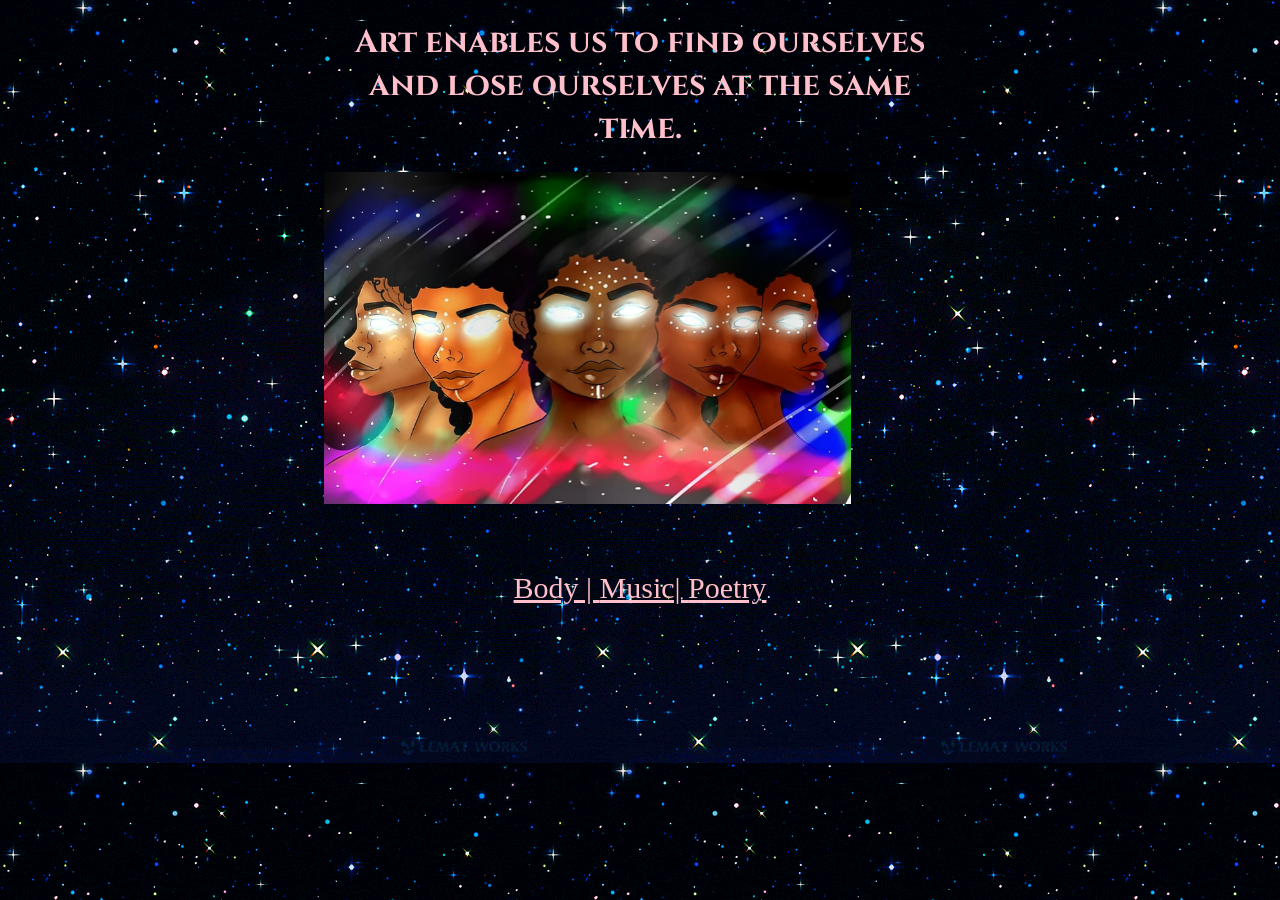
<file: index.html>
<!DOCTYPE html>
<html>
    <head>
        <link href="https://fonts.googleapis.com/css?family=Cinzel&display=swap" rel="stylesheet">
        <link rel="stylesheet" href="home.css">
        <title> Home </title>
    </head>
    <body class="homebody">
        <div id="pic">
            <h1 id="homehead"> Art enables us to find ourselves and lose ourselves at the same time. </h1>

            <img src="background.png">
            </div>
<div id="links">
    <a href="body.html"> Body | </a>
    <a href="music.html"> Music| </a>
    <a href="poetry.html"> Poetry  </a>
    </div>





    </body>
    </html>
</file>
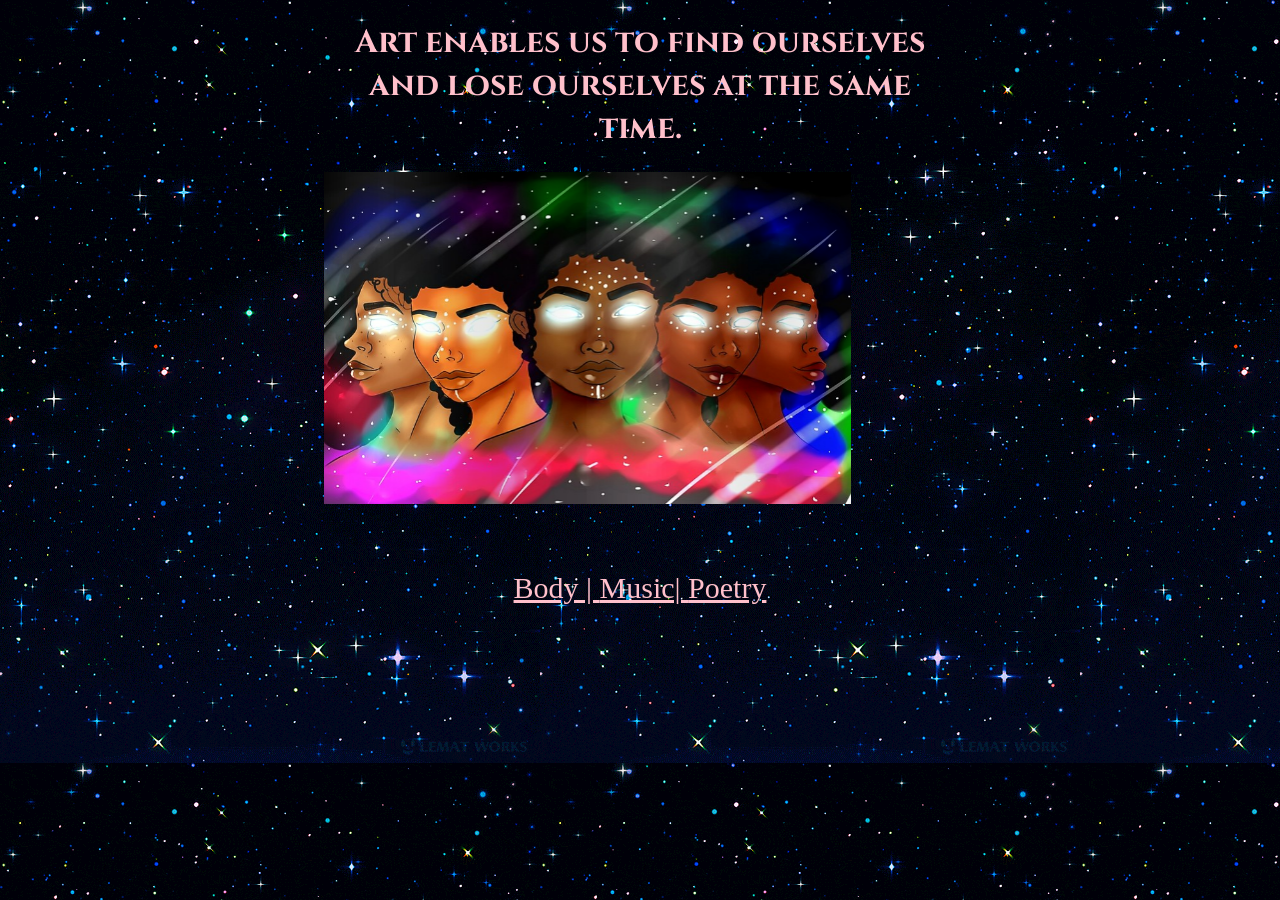
<file: body/index.html>
<!DOCTYPE html>
<html>
    <head>
        <link href="https://fonts.googleapis.com/css?family=Cinzel&display=swap" rel="stylesheet">
        <link rel="stylesheet" href="home.css">
        <title> Home </title>
    </head>
    <body>
        <div id="pic">
            <h1> Art enables us to find ourselves and lose ourselves at the same time. </h1>

            <img src="background.png">
            </div>
<div id="links">
    <a href="body.html"> Body | </a>
    <a href="music.html"> Music| </a>
    <a href="poetry.html"> Poetry  </a>
    </div>





    </body>
    </html>
</file>
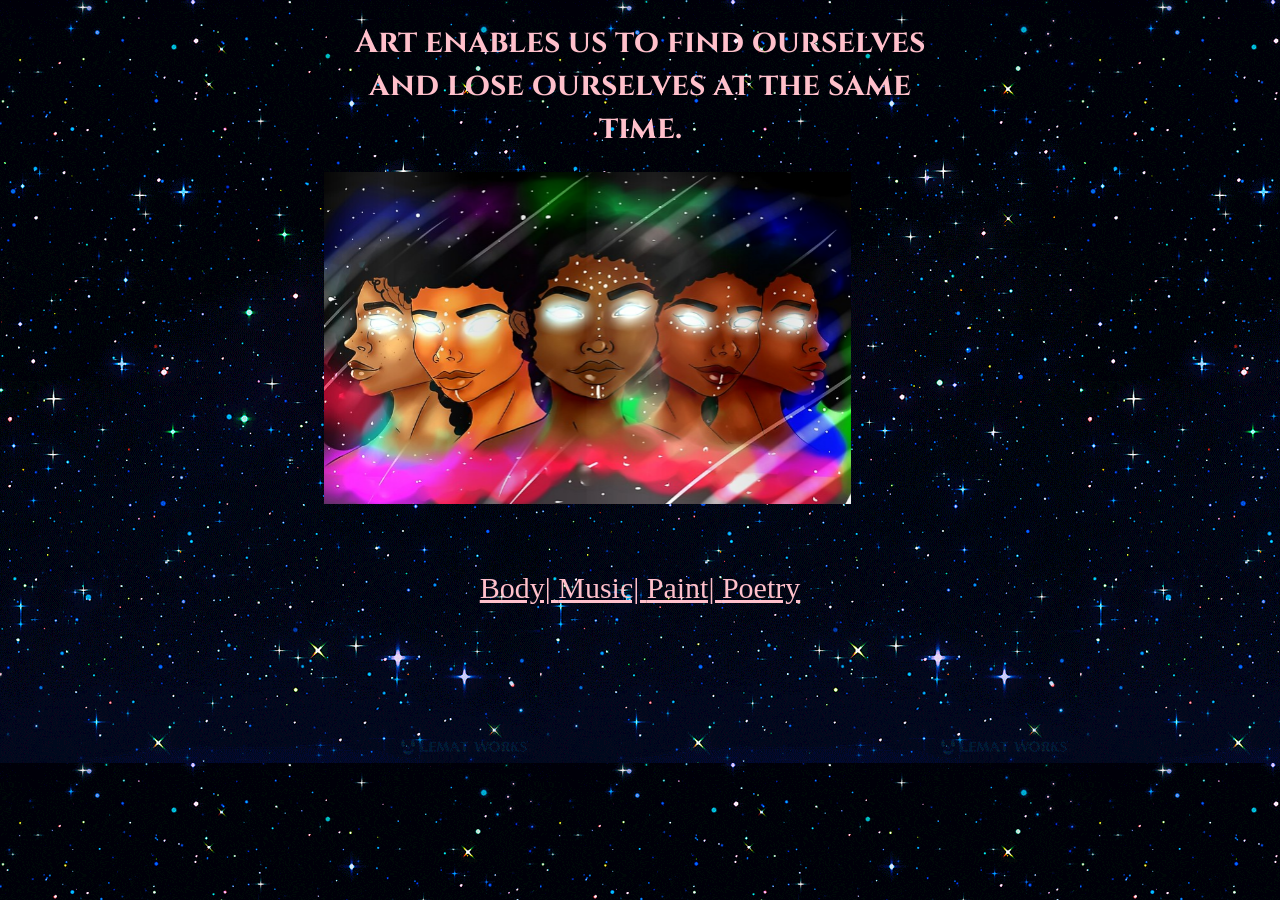
<file: home/index.html>
<!DOCTYPE html>
<html>
    <head>
        <link href="https://fonts.googleapis.com/css?family=Cinzel&display=swap" rel="stylesheet">
        <link rel="stylesheet" href="home.css">
        <title></title>
    </head>
    <body>
        <div id="pic">
            <h1> Art enables us to find ourselves and lose ourselves at the same time. </h1>

            <img src="background.png">
            </div>
<div id="links">
    <a href="index1.html"> Body| </a>
    <a href="index2.html"> Music| </a>
    <a href="index3.html"> Paint| </a>
    <a href="index4.html"> Poetry </a>
    </div>





    </body>
    </html>
</file>
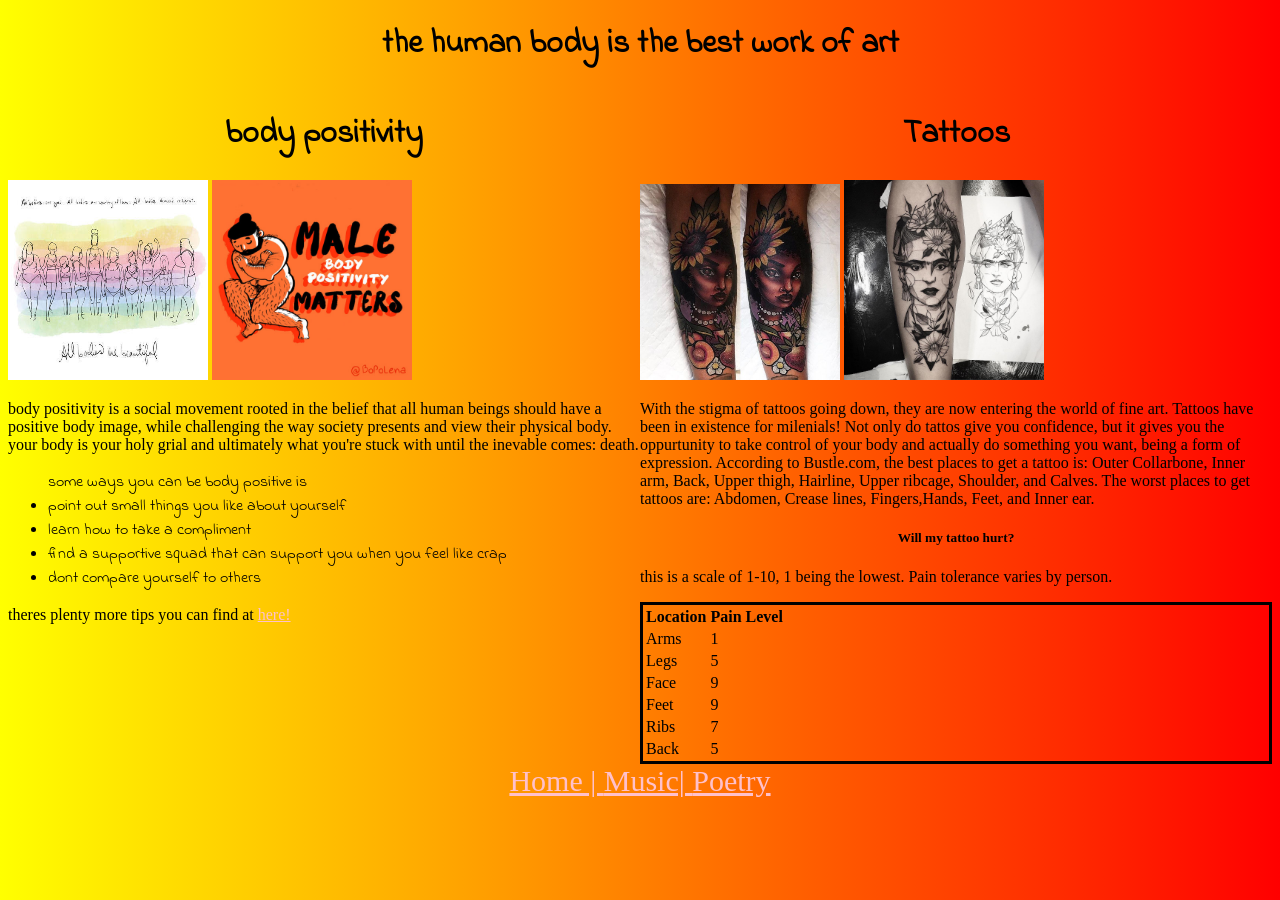
<file: body.html>
<!DOCTYPE html>
<html>
    <head>
        <link rel="stylesheet" href="home.css">
        <link href="https://fonts.googleapis.com/css?family=Indie+Flower&display=swap" rel="stylesheet">

        <title> Body Art </title>
    </head>
    <body id="bodybody">

        <h1 id="bodyhead"> the human body is the best work of art </h1>
        <div id="bodyrow">
            <div id="tatcol">
<h1 id="bodyhead"> body positivity </h1>
<img src="body.jpg" height="200" width="200px">
<img src="male.jpg" width="200px">
<p> body positivity is a social movement rooted in the belief that all human
    beings should have a positive body image, while challenging the way society presents and view their
    physical body. your body is your holy grial and ultimately what you're stuck with until the inevable comes: death.
    </p>
    <ul> some ways you can be body positive is
        <li> point out small things you like about yourself </li>
        <li> learn how to take a compliment </li>
        <li> find a supportive squad that can support you when you feel like crap </li>
        <li> dont compare yourself to others </li>
    </ul>
    <p> theres plenty more tips you can find at <a href="https://www.buzzfeed.com/caseygueren/your-body-rocks" targert="_blank"> here! </a> </p>
</div>
<div id="tatcol">
    <h1 id="bodyhead"> Tattoos </h1>
    <img src="tat.jpg" width="200px">
<img src="frida.jpg" width="200px">

    <p> With the stigma of tattoos going down, they are now entering the world of fine art. Tattoos have been
    in existence for milenials! Not only do tattos give you confidence, but it gives you the oppurtunity to take
    control of your body and actually do something you want, being a form of expression. According to Bustle.com, the best
    places to get a tattoo is: Outer Collarbone, Inner arm, Back, Upper thigh, Hairline, Upper ribcage, Shoulder, and Calves.
    The worst places to get tattoos are: Abdomen, Crease lines, Fingers,Hands, Feet, and Inner ear.
     </p>
     <h5> Will my tattoo hurt? </h5>
     <p> this is a scale of 1-10, 1 being the lowest. Pain tolerance varies by person. </p>
     <div class="tab">
     <table>
         <tr>
             <th> Location </th>
             <th> Pain Level </th>
             </tr>
             <tr>
                    <td> Arms </td>
                    <td> 1 </td>
             </tr>
             <tr>
                    <td> Legs </td>
                    <td> 5 </td>
                 </tr>
                 <tr>
                        <td> Face </td>
                        <td> 9 </td>
                 </tr>
                 <tr>
                        <td> Feet </td>
                        <td> 9 </td>
                 </tr>
                 <tr>
                       <td> Ribs </td>
                       <td> 7 </td>
                 </tr>
                 <tr>

                        <td> Back </td>
                        <td> 5 </td>
                </tr>
         </table>
         </div>



</div>
</div>
<div id="links">
    <a href="index.html"> Home | </a>
    <a href="music.html"> Music| </a>
    <a href="poetry.html"> Poetry </a>
    </div>



    </body>
    </html>
</file>
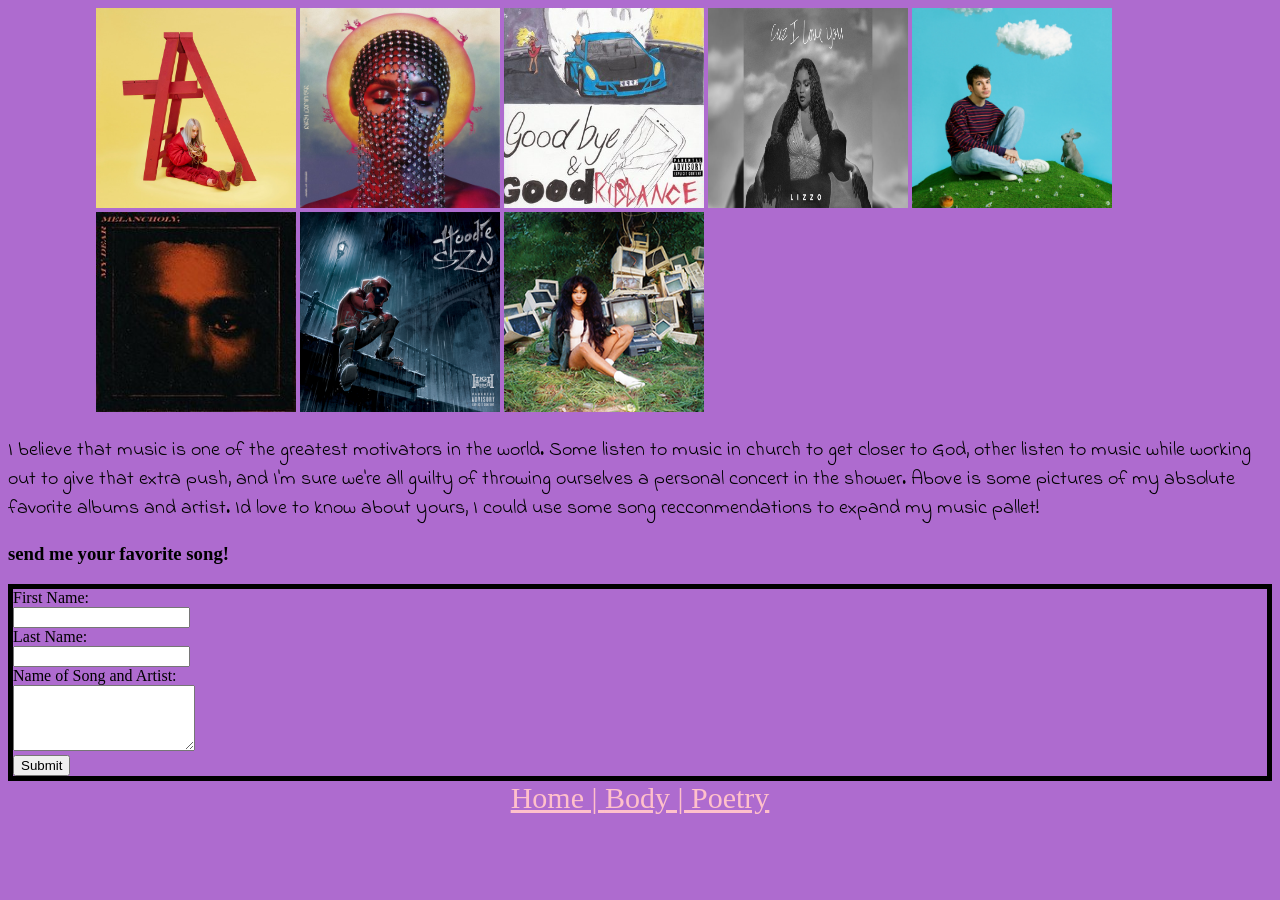
<file: music.html>
<!DOCTYPE html>
<html>
    <head>
        <link rel="stylesheet" href="home.css">
        <link href="https://fonts.googleapis.com/css?family=Indie+Flower&display=swap" rel="stylesheet">
        <title> Music </title>
    </head>
    <body class="mbody">
        <div id="pics">
        <img src="billie.jpg" width="200px">
        <img src="janelle.jpg" width="200px">
        <img src="juice.jpg" width="200px">
        <img src="lizzo.jpg" height="200" width="200px">
        <img src="rex.png" width="200px">
        <img src="weeknd.jpg" width="200px">
        <img src="boogie.png" width="200px">
        <img src="sza.png" width="200px">
        </div>





<p id="musicp"> I believe that music is one of the greatest motivators in the world. Some listen to music in church to get closer to God,
    other listen to music while working out to give that extra push, and I'm sure we're all guilty of throwing ourselves
    a personal concert in the shower. Above is some pictures of my absolute favorite albums and artist. Id love to know about yours, I could
    use some song recconmendations to expand my music pallet!  </p>

<h3> send me your favorite song! </h3>
<div id="box">
    <form>
        First Name: <br>
        <input type="text" name="firstname"> <br>
        Last Name: <br>
        <input type="text" name="lastname"> <br>
        Name of Song and Artist: <br>
        <textarea rows="4">

            </textarea>
            <br>
        <input type="submit" value="Submit">



        </form>

        </div>


<div id="links">
    <a href="index.html"> Home | </a>
    <a href="body.html"> Body | </a>
    <a href="poetry.html"> Poetry </a>
    </div>



    </body>
    </html>
</file>
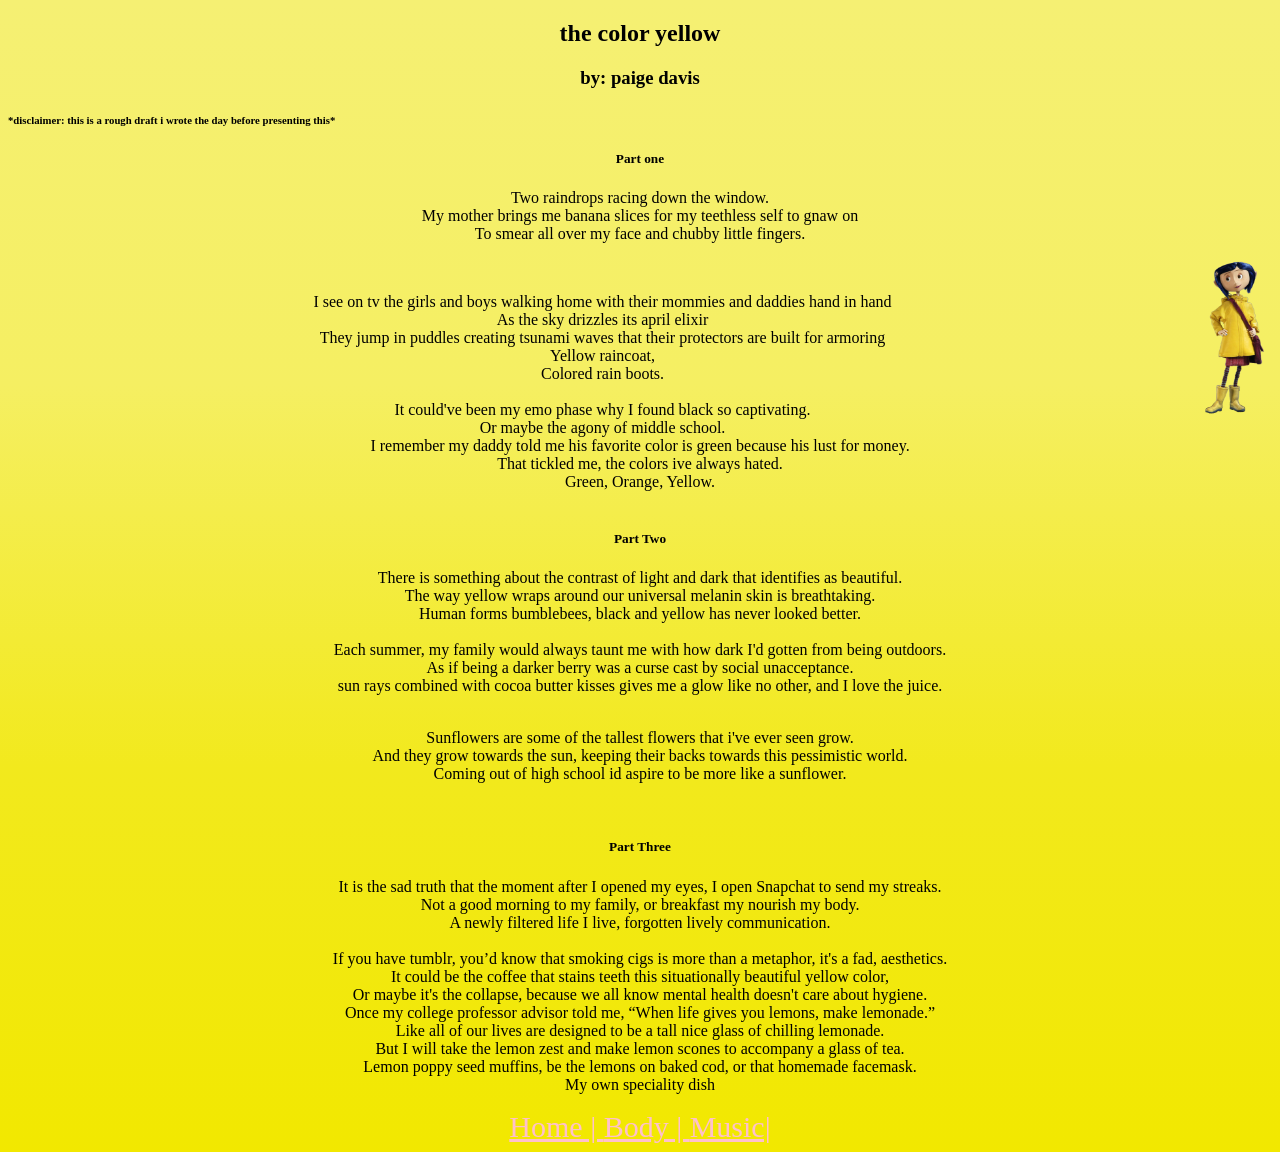
<file: poetry.html>
<!DOCTYPE html>
<html>
    <head>
        <link rel="stylesheet" href="home.css">
        <link href="https://fonts.googleapis.com/css?family=Indie+Flower&display=swap" rel="stylesheet">
        <title> Poetry </title>
    </head>
    <body id="pbody">
        <h2> the color yellow </h2>
        <h3 style="text-align:center;"> by: paige davis </h3>
        <h6> *disclaimer: this is a rough draft i wrote the day before presenting this* </h6>


           <h5> Part one </h5>
 <p class="stanza">

Two raindrops racing down the window.<br>
My mother brings me banana slices for my teethless self to gnaw on <br>
To smear all over my face and chubby little fingers. <br>
<div class="right">
         <img src="coraline.png" width="75px">
         </div>
<br>
</p>
<p class="stanza">
I see on tv the girls and boys walking home with their mommies and daddies hand in hand <br>
As the sky drizzles its april elixir <br>
They jump in puddles creating tsunami waves that their protectors are built for armoring <br>
Yellow raincoat, <br>
Colored rain boots. <br>

<br>

It could've been my emo phase why I found black so captivating. <br>
Or maybe the agony of middle school. <br>
I remember my daddy told me his favorite color is green because his lust for money. <br>
That tickled me, the colors ive always hated. <br>
Green, Orange, Yellow. <br>
<br>
        </p>


	<h5> Part Two </h5>
<p class="stanza">
There is something about the contrast of light and dark that identifies as beautiful. <br>
The way yellow wraps around our universal melanin skin is breathtaking. <br>
Human forms bumblebees, black and yellow has never looked better. <br>
<br>

Each summer, my family would always taunt me with how dark I'd gotten from being outdoors. <br>
As if being a darker berry was a curse cast by social unacceptance. <br>
sun rays combined with cocoa butter kisses gives me a glow like no other, and I love the juice. <br>
<br>
</p>
<p class="stanza">
Sunflowers are some of the tallest flowers that i've ever seen grow. <br>
And they grow towards the sun, keeping their backs towards this pessimistic world. <br>
Coming out of high school id aspire to be more like a sunflower. <br>
        </p>
<br>

<h5> Part Three </h5>
<p class="stanza">
It is the sad truth that the moment after I opened my eyes, I open Snapchat to send my streaks. <br>
Not a good morning to my family, or breakfast my nourish my body. <br>
A newly filtered life I live, forgotten lively communication. <br>

<br>

If you have tumblr, you’d know that smoking cigs is more than a metaphor, it's a fad, aesthetics. <br>
It could be the coffee that stains teeth this situationally beautiful yellow color, <br>
Or maybe it's the collapse, because we all know mental health doesn't care about hygiene. <br>
Once my college professor advisor told me, “When life gives you lemons, make lemonade.” <br>
Like all of our lives are designed to be a tall nice glass of chilling lemonade. <br>
But I will take the lemon zest and make lemon scones to accompany a glass of tea. <br>
Lemon poppy seed muffins, be the lemons on baked cod, or that homemade facemask. <br>
My own speciality dish

            </p>



<div id="links">
    <a href="index.html"> Home | </a>
    <a href="body.html"> Body | </a>
    <a href="music.html"> Music| </a>
    </div>
    </body>
    </html>
</file>
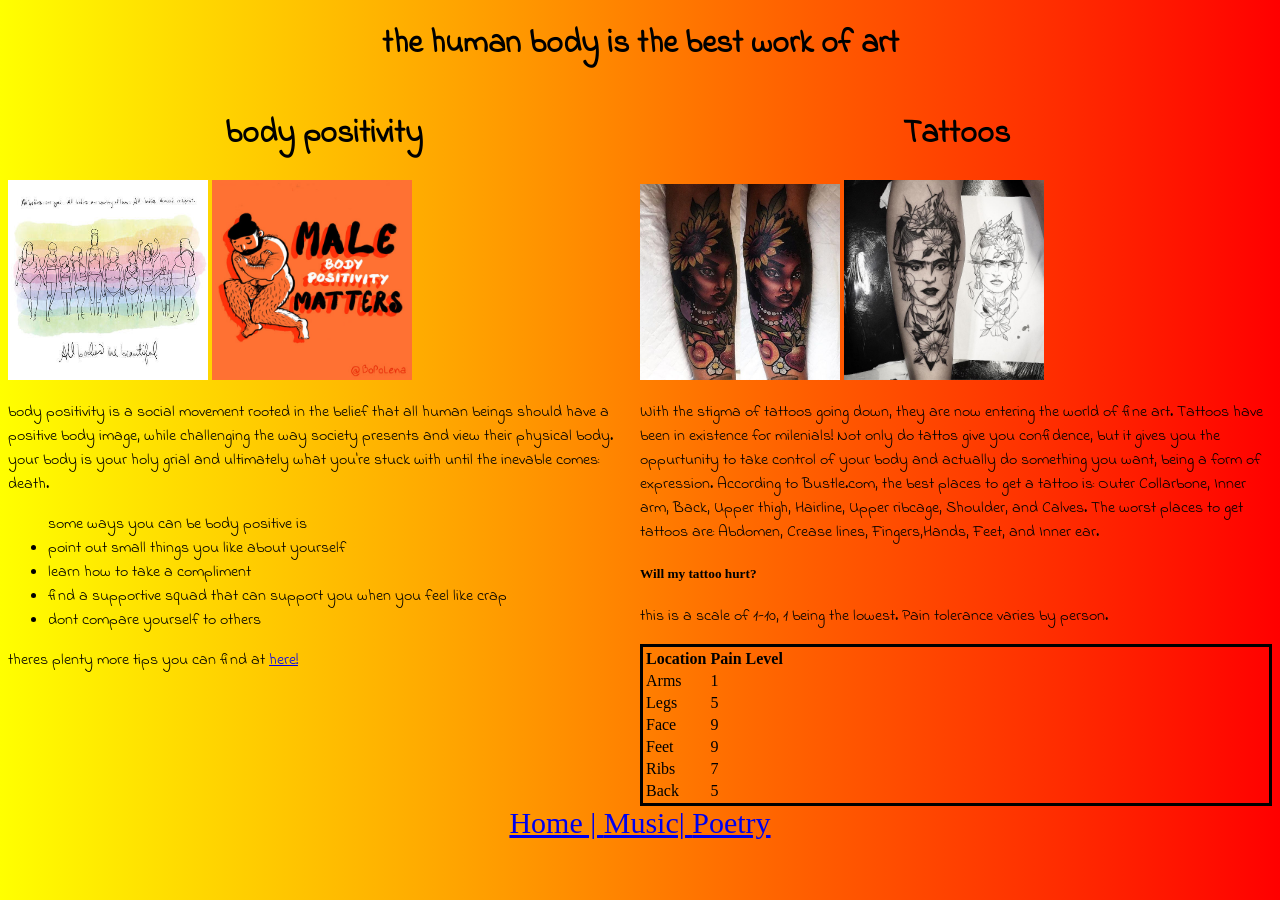
<file: body/body.html>
<!DOCTYPE html>
<html>
    <head>
        <link rel="stylesheet" href="body.css">
        <link href="https://fonts.googleapis.com/css?family=Indie+Flower&display=swap" rel="stylesheet">

        <title> Body Art </title>
    </head>
    <body>

        <h1> the human body is the best work of art </h1>
        <div id="bodyrow">
            <div id="tatcol">
<h1> body positivity </h1>
<img src="body.jpg" height="200" width="200px">
<img src="male.jpg" width="200px">
<p> body positivity is a social movement rooted in the belief that all human
    beings should have a positive body image, while challenging the way society presents and view their
    physical body. your body is your holy grial and ultimately what you're stuck with until the inevable comes: death.
    </p>
    <ul> some ways you can be body positive is
        <li> point out small things you like about yourself </li>
        <li> learn how to take a compliment </li>
        <li> find a supportive squad that can support you when you feel like crap </li>
        <li> dont compare yourself to others </li>
    </ul>
    <p> theres plenty more tips you can find at <a href="https://www.buzzfeed.com/caseygueren/your-body-rocks" targert="_blank"> here! </a> </p>
</div>
<div id="tatcol">
    <h1> Tattoos </h1>
    <img src="tat.jpg" width="200px">
<img src="frida.jpg" width="200px">

    <p> With the stigma of tattoos going down, they are now entering the world of fine art. Tattoos have been
    in existence for milenials! Not only do tattos give you confidence, but it gives you the oppurtunity to take
    control of your body and actually do something you want, being a form of expression. According to Bustle.com, the best
    places to get a tattoo is: Outer Collarbone, Inner arm, Back, Upper thigh, Hairline, Upper ribcage, Shoulder, and Calves.
    The worst places to get tattoos are: Abdomen, Crease lines, Fingers,Hands, Feet, and Inner ear.
     </p>
     <h5> Will my tattoo hurt? </h5>
     <p> this is a scale of 1-10, 1 being the lowest. Pain tolerance varies by person. </p>
     <div class="tab">
     <table>
         <tr>
             <th> Location </th>
             <th> Pain Level </th>
             </tr>
             <tr>
                    <td> Arms </td>
                    <td> 1 </td>
             </tr>
             <tr>
                    <td> Legs </td>
                    <td> 5 </td>
                 </tr>
                 <tr>
                        <td> Face </td>
                        <td> 9 </td>
                 </tr>
                 <tr>
                        <td> Feet </td>
                        <td> 9 </td>
                 </tr>
                 <tr>
                       <td> Ribs </td>
                       <td> 7 </td>
                 </tr>
                 <tr>

                        <td> Back </td>
                        <td> 5 </td>
                </tr>
         </table>
         </div>



</div>
</div>
<div id="links">
    <a href="index.html"> Home | </a>
    <a href="music.html"> Music| </a>
    <a href="poetry.html"> Poetry </a>
    </div>



    </body>
    </html>
</file>
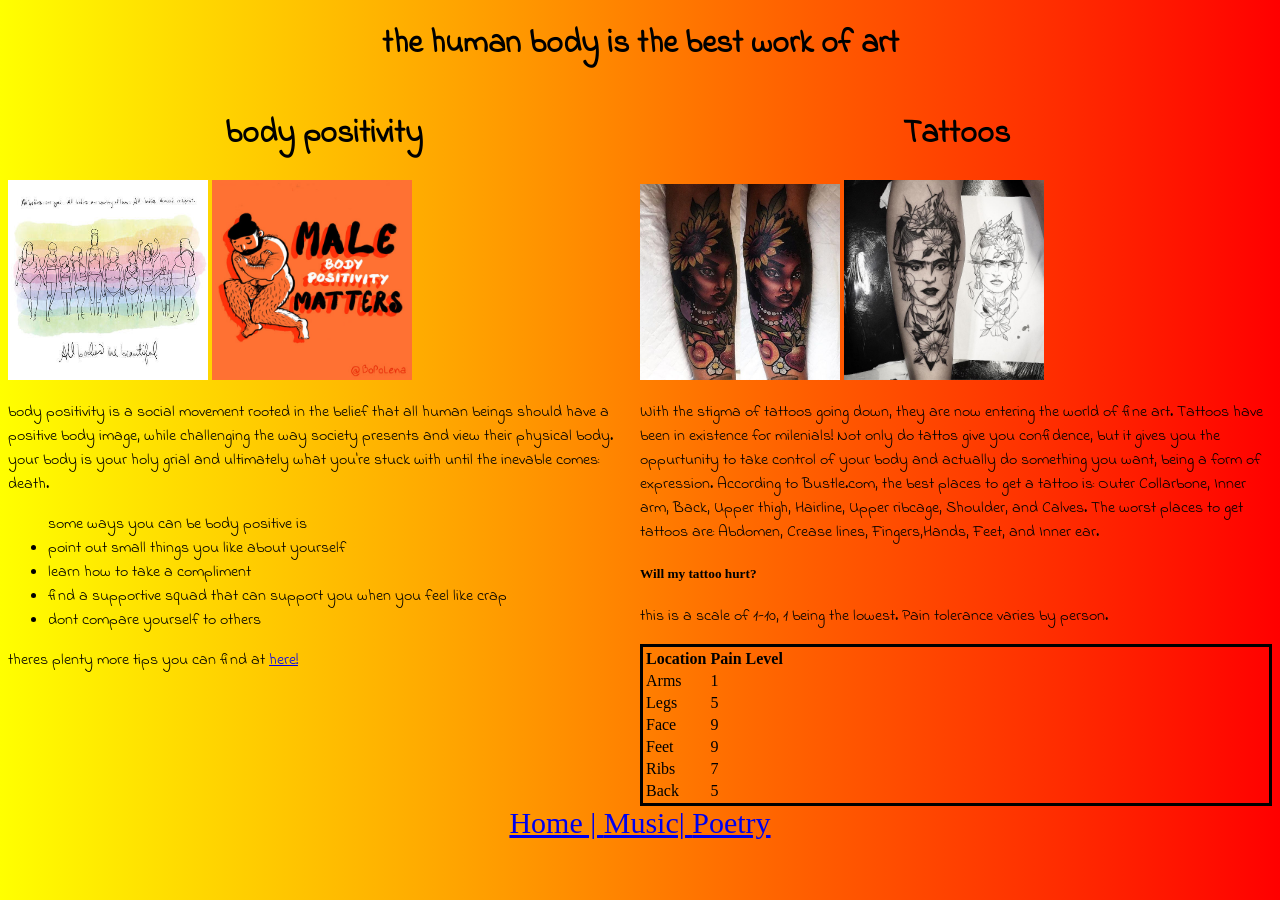
<file: body/index1.html>
<!DOCTYPE html>
<html>
    <head>
        <link rel="stylesheet" href="body.css">
        <link href="https://fonts.googleapis.com/css?family=Indie+Flower&display=swap" rel="stylesheet">

        <title> Body Art </title>
    </head>
    <body>

        <h1> the human body is the best work of art </h1>
        <div id="bodyrow">
            <div id="tatcol">
<h1> body positivity </h1>
<img src="body.jpg" height="200" width="200px">
<img src="male.jpg" width="200px">
<p> body positivity is a social movement rooted in the belief that all human
    beings should have a positive body image, while challenging the way society presents and view their
    physical body. your body is your holy grial and ultimately what you're stuck with until the inevable comes: death.</p>
    <ul> some ways you can be body positive is
        <li> point out small things you like about yourself </li>
        <li> learn how to take a compliment </li>
        <li> find a supportive squad that can support you when you feel like crap </li>
        <li> dont compare yourself to others </li>
    </ul>
    <p> theres plenty more tips you can find at <a href="https://www.buzzfeed.com/caseygueren/your-body-rocks" targert="_blank"> here! </a> </p>
</div>
<div id="tatcol">
    <h1> Tattoos </h1>
    <img src="tat.jpg" width="200px">
<img src="frida.jpg" width="200px">

    <p> With the stigma of tattoos going down, they are now entering the world of fine art. Tattoos have been
    in existence for milenials! Not only do tattos give you confidence, but it gives you the oppurtunity to take
    control of your body and actually do something you want, being a form of expression. According to Bustle.com, the best
    places to get a tattoo is: Outer Collarbone, Inner arm, Back, Upper thigh, Hairline, Upper ribcage, Shoulder, and Calves.
    The worst places to get tattoos are: Abdomen, Crease lines, Fingers,Hands, Feet, and Inner ear.
     </p>
     <h5> Will my tattoo hurt? </h5>
     <p> this is a scale of 1-10, 1 being the lowest. Pain tolerance varies by person. </p>
     <div class="tab">
     <table>
         <tr>
             <th> Location </th>
             <th> Pain Level </th>
             </tr>
             <tr>
                   <td> Arms </td>
                    <td> 1 </td>
             </tr>
             <tr>
                  <td> Legs </td>
                  <td> 5 </td>
                 </tr>
                 <tr>
                      <td> Face </td>
                 <td> 9 </td>
                 </tr>
                 <tr>
                     <td> Feet </td>
                 <td> 9 </td>
                 </tr>
                 <tr>
                       <td> Ribs </td>
                 <td> 7 </td>
                 </tr>
                 <tr>

                  <td> Back </td>
                 <td> 5 </td>
                </tr>
         </table>
         </div>



</div>
</div>
<div id="links">
    <a href="index.html"> Home | </a>
    <a href="index2.html"> Music| </a>
    <a href="index4.html"> Poetry </a>
    </div>



    </body>
    </html>
</file>
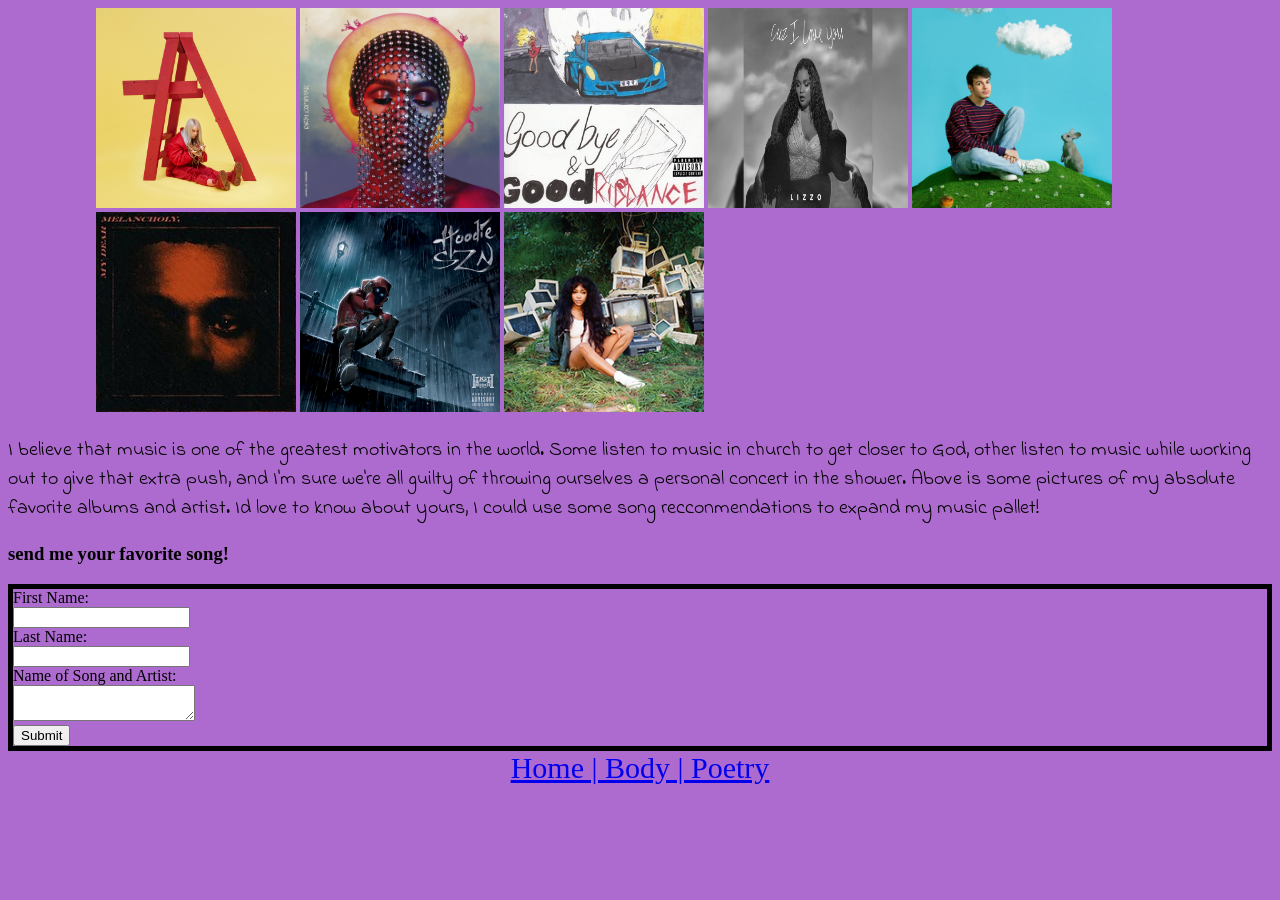
<file: body/index2.html>
<!DOCTYPE html>
<html>
    <head>
        <link rel="stylesheet" href="music.css">
        <link href="https://fonts.googleapis.com/css?family=Indie+Flower&display=swap" rel="stylesheet">
        <title> Music </title>
    </head>
    <body>
        <div id="pics">
        <img src="billie.jpg" width="200px">
        <img src="janelle.jpg" width="200px">
        <img src="juice.jpg" width="200px">
        <img src="lizzo.jpg" height="200" width="200px">
        <img src="rex.png" width="200px">
        <img src="weeknd.jpg" width="200px">
        <img src="boogie.png" width="200px">
        <img src="sza.png" width="200px">
        </div>





<p> I believe that music is one of the greatest motivators in the world. Some listen to music in church to get closer to God,
    other listen to music while working out to give that extra push, and I'm sure we're all guilty of throwing ourselves
    a personal concert in the shower. Above is some pictures of my absolute favorite albums and artist. Id love to know about yours, I could
    use some song recconmendations to expand my music pallet!  </p>

<h3> send me your favorite song! </h3>
<div id="box">
    <form>
        First Name: <br>
        <input type="text" name="firstname"> <br>
        Last Name: <br>
        <input type="text" name="lastname"> <br>
        Name of Song and Artist: <br>
        <textarea>
            </textarea>
            <br>
        <input type="submit" value="Submit">



        </form>

        </div>


<div id="links">
    <a href="index.html"> Home | </a>
    <a href="index1.html"> Body | </a>
    <a href="index4.html"> Poetry </a>
    </div>



    </body>
    </html>
</file>
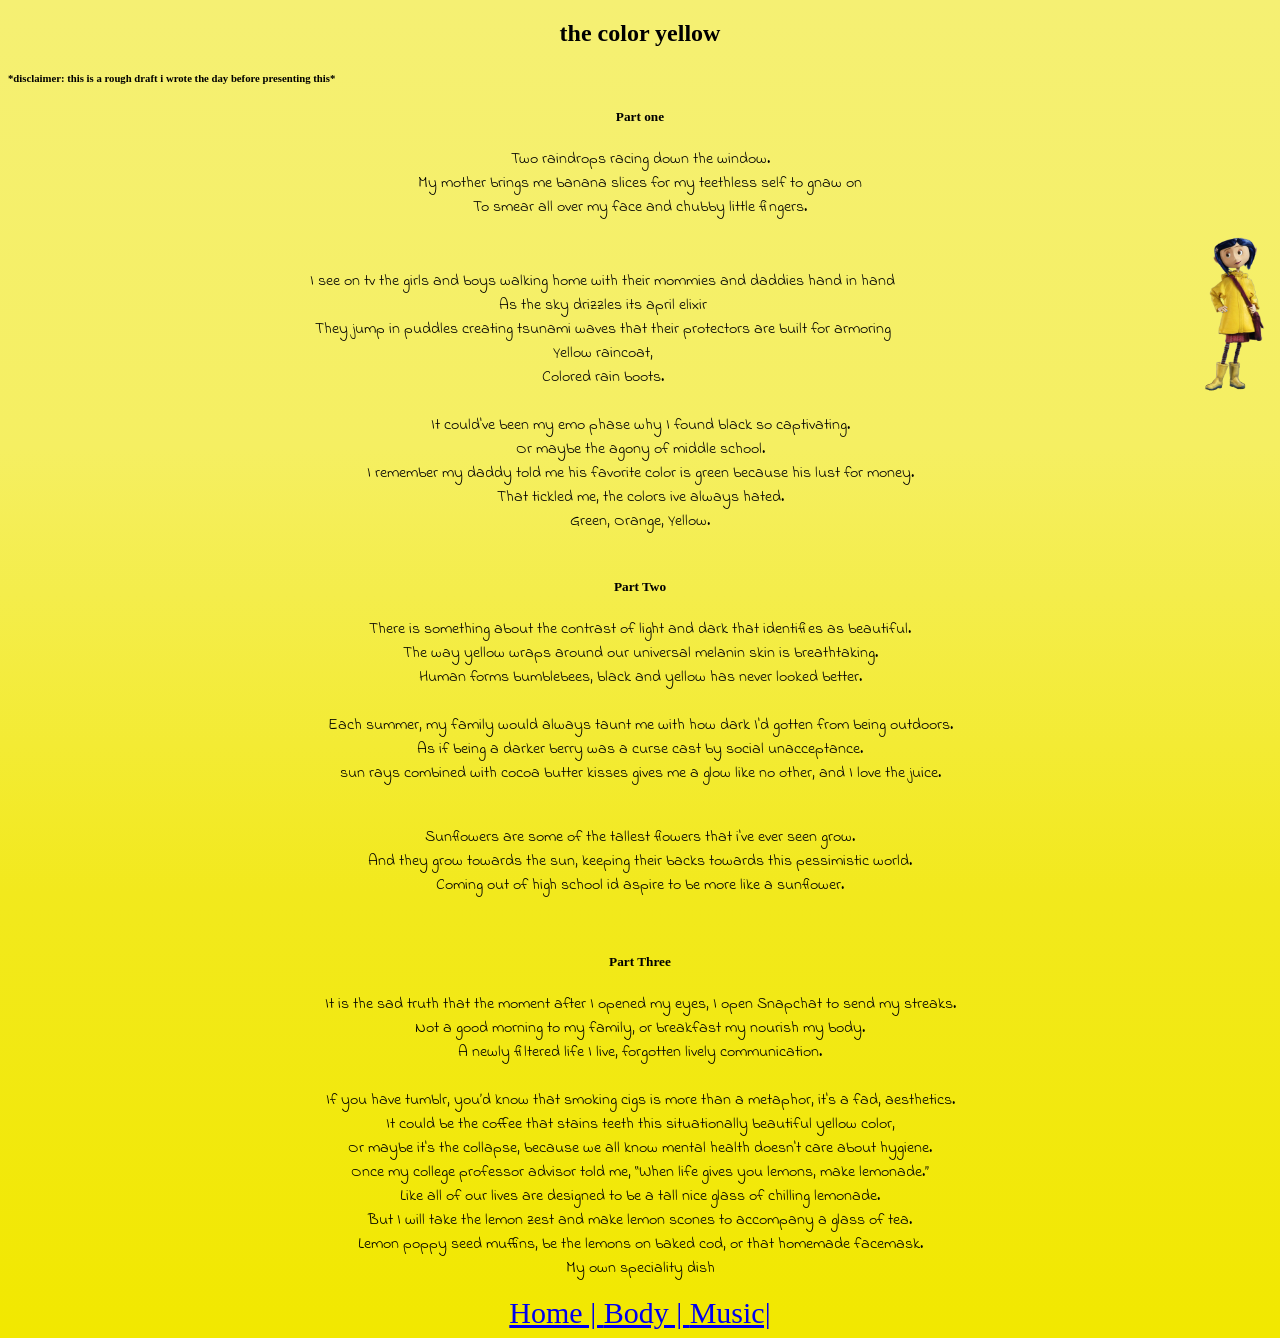
<file: body/index4.html>
<!DOCTYPE html>
<html>
    <head>
        <link rel="stylesheet" href="poetry.css">
        <link href="https://fonts.googleapis.com/css?family=Indie+Flower&display=swap" rel="stylesheet">
        <title> Poetry </title>
    </head>
    <body>
        <h2> the color yellow </h2>
        <h6> *disclaimer: this is a rough draft i wrote the day before presenting this* </h6>


           <h5> Part one </h5>
 <p class="stanza">

Two raindrops racing down the window.<br>
My mother brings me banana slices for my teethless self to gnaw on <br>
To smear all over my face and chubby little fingers. <br>
<div class="right">
         <img src="coraline.png" width="75px">
         </div>
<br>
</p>
<p class="stanza">
I see on tv the girls and boys walking home with their mommies and daddies hand in hand <br>
As the sky drizzles its april elixir <br>
They jump in puddles creating tsunami waves that their protectors are built for armoring <br>
Yellow raincoat, <br>
Colored rain boots. <br>

<br>

It could've been my emo phase why I found black so captivating. <br>
Or maybe the agony of middle school. <br>
I remember my daddy told me his favorite color is green because his lust for money. <br>
That tickled me, the colors ive always hated. <br>
Green, Orange, Yellow. <br>
<br>
        </p>


	<h5> Part Two </h5>
<p class="stanza">
There is something about the contrast of light and dark that identifies as beautiful. <br>
The way yellow wraps around our universal melanin skin is breathtaking. <br>
Human forms bumblebees, black and yellow has never looked better. <br>
<br>

Each summer, my family would always taunt me with how dark I'd gotten from being outdoors. <br>
As if being a darker berry was a curse cast by social unacceptance. <br>
sun rays combined with cocoa butter kisses gives me a glow like no other, and I love the juice. <br>
<br>
</p>
<p class="stanza">
Sunflowers are some of the tallest flowers that i've ever seen grow. <br>
And they grow towards the sun, keeping their backs towards this pessimistic world. <br>
Coming out of high school id aspire to be more like a sunflower. <br>
        </p>
<br>

<h5> Part Three </h5>
<p class="stanza">
It is the sad truth that the moment after I opened my eyes, I open Snapchat to send my streaks. <br>
Not a good morning to my family, or breakfast my nourish my body. <br>
A newly filtered life I live, forgotten lively communication. <br>

<br>

If you have tumblr, you’d know that smoking cigs is more than a metaphor, it's a fad, aesthetics. <br>
It could be the coffee that stains teeth this situationally beautiful yellow color, <br>
Or maybe it's the collapse, because we all know mental health doesn't care about hygiene. <br>
Once my college professor advisor told me, “When life gives you lemons, make lemonade.” <br>
Like all of our lives are designed to be a tall nice glass of chilling lemonade. <br>
But I will take the lemon zest and make lemon scones to accompany a glass of tea. <br>
Lemon poppy seed muffins, be the lemons on baked cod, or that homemade facemask. <br>
My own speciality dish

            </p>



<div id="links">
    <a href="index.html"> Home | </a>
    <a href="index1.html"> Body | </a>
    <a href="index2.html"> Music| </a>
    </div>
    </body>
    </html>
</file>
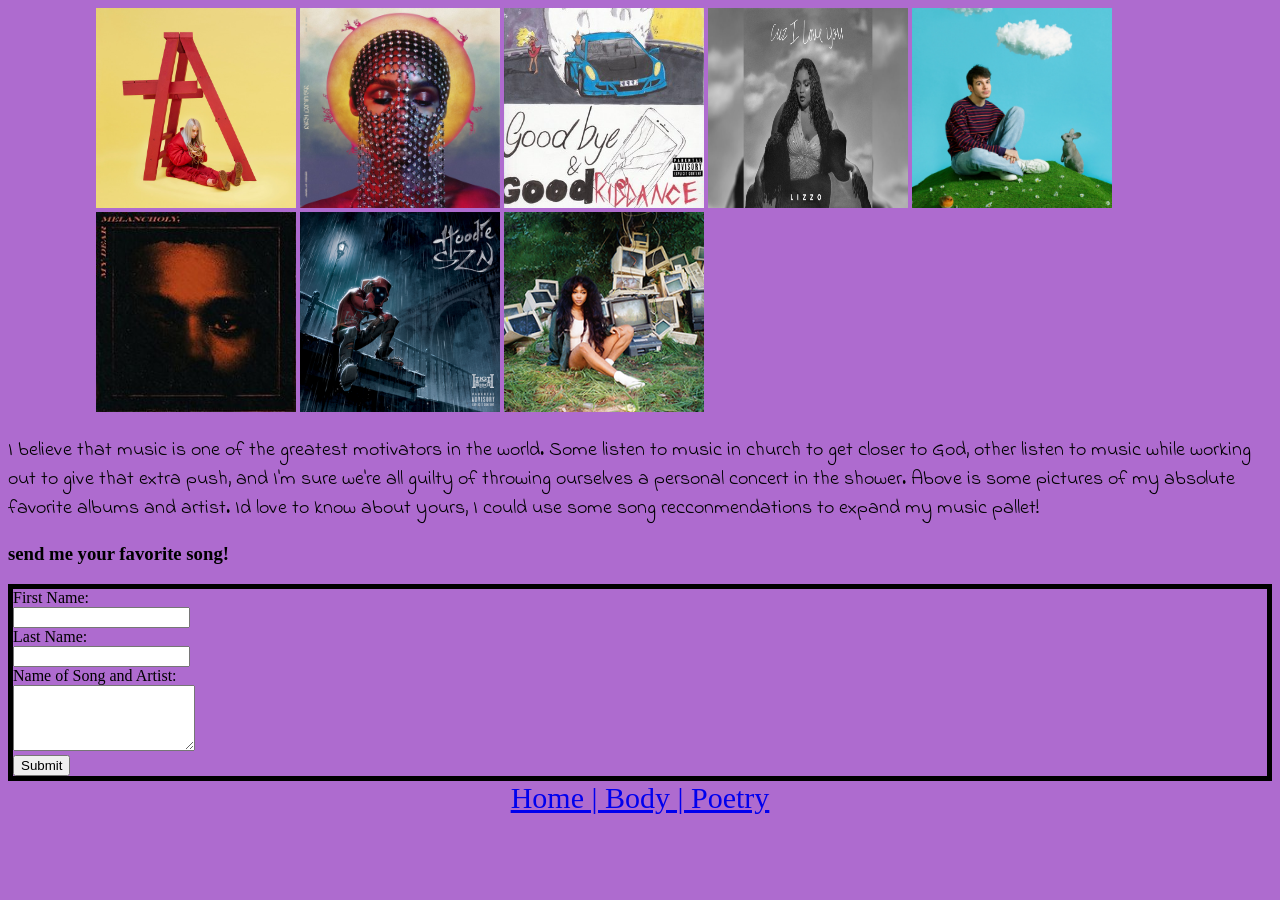
<file: body/music.html>
<!DOCTYPE html>
<html>
    <head>
        <link rel="stylesheet" href="music.css">
        <link href="https://fonts.googleapis.com/css?family=Indie+Flower&display=swap" rel="stylesheet">
        <title> Music </title>
    </head>
    <body>
        <div id="pics">
        <img src="billie.jpg" width="200px">
        <img src="janelle.jpg" width="200px">
        <img src="juice.jpg" width="200px">
        <img src="lizzo.jpg" height="200" width="200px">
        <img src="rex.png" width="200px">
        <img src="weeknd.jpg" width="200px">
        <img src="boogie.png" width="200px">
        <img src="sza.png" width="200px">
        </div>





<p> I believe that music is one of the greatest motivators in the world. Some listen to music in church to get closer to God,
    other listen to music while working out to give that extra push, and I'm sure we're all guilty of throwing ourselves
    a personal concert in the shower. Above is some pictures of my absolute favorite albums and artist. Id love to know about yours, I could
    use some song recconmendations to expand my music pallet!  </p>

<h3> send me your favorite song! </h3>
<div id="box">
    <form>
        First Name: <br>
        <input type="text" name="firstname"> <br>
        Last Name: <br>
        <input type="text" name="lastname"> <br>
        Name of Song and Artist: <br>
        <textarea rows="4">

            </textarea>
            <br>
        <input type="submit" value="Submit">



        </form>

        </div>


<div id="links">
    <a href="index.html"> Home | </a>
    <a href="body.html"> Body | </a>
    <a href="poetry.html"> Poetry </a>
    </div>



    </body>
    </html>
</file>
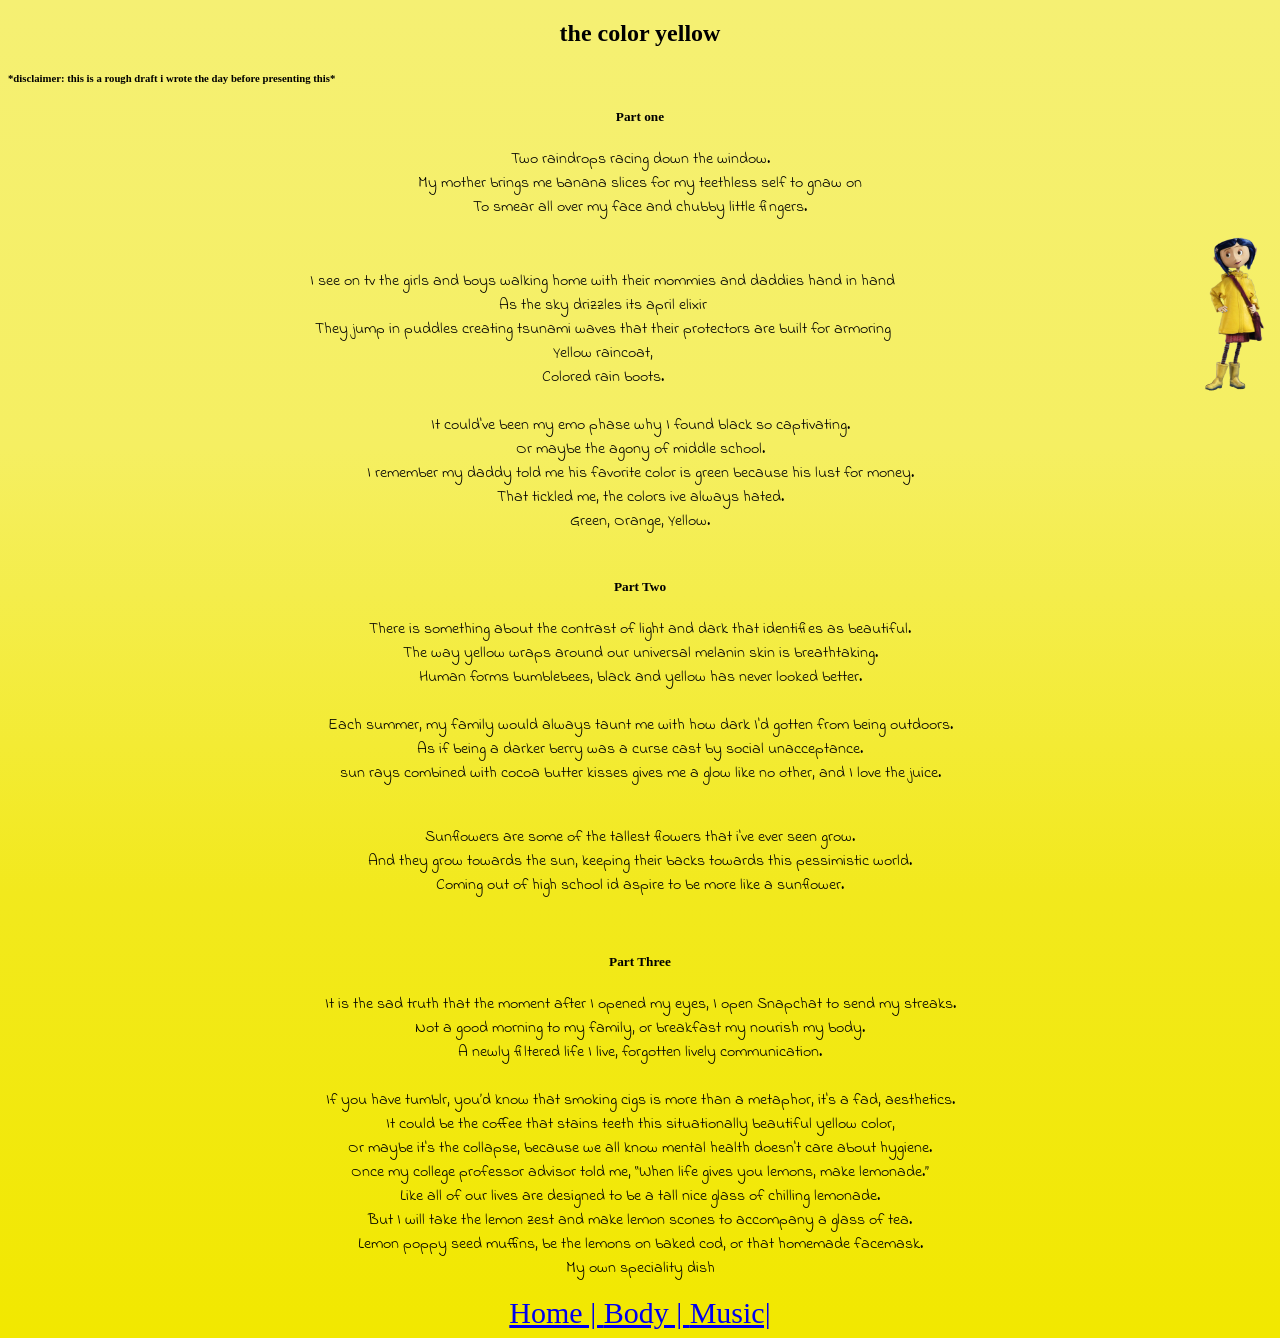
<file: body/poetry.html>
<!DOCTYPE html>
<html>
    <head>
        <link rel="stylesheet" href="poetry.css">
        <link href="https://fonts.googleapis.com/css?family=Indie+Flower&display=swap" rel="stylesheet">
        <title> Poetry </title>
    </head>
    <body>
        <h2> the color yellow </h2>
        <h6> *disclaimer: this is a rough draft i wrote the day before presenting this* </h6>


           <h5> Part one </h5>
 <p class="stanza">

Two raindrops racing down the window.<br>
My mother brings me banana slices for my teethless self to gnaw on <br>
To smear all over my face and chubby little fingers. <br>
<div class="right">
         <img src="coraline.png" width="75px">
         </div>
<br>
</p>
<p class="stanza">
I see on tv the girls and boys walking home with their mommies and daddies hand in hand <br>
As the sky drizzles its april elixir <br>
They jump in puddles creating tsunami waves that their protectors are built for armoring <br>
Yellow raincoat, <br>
Colored rain boots. <br>

<br>

It could've been my emo phase why I found black so captivating. <br>
Or maybe the agony of middle school. <br>
I remember my daddy told me his favorite color is green because his lust for money. <br>
That tickled me, the colors ive always hated. <br>
Green, Orange, Yellow. <br>
<br>
        </p>


	<h5> Part Two </h5>
<p class="stanza">
There is something about the contrast of light and dark that identifies as beautiful. <br>
The way yellow wraps around our universal melanin skin is breathtaking. <br>
Human forms bumblebees, black and yellow has never looked better. <br>
<br>

Each summer, my family would always taunt me with how dark I'd gotten from being outdoors. <br>
As if being a darker berry was a curse cast by social unacceptance. <br>
sun rays combined with cocoa butter kisses gives me a glow like no other, and I love the juice. <br>
<br>
</p>
<p class="stanza">
Sunflowers are some of the tallest flowers that i've ever seen grow. <br>
And they grow towards the sun, keeping their backs towards this pessimistic world. <br>
Coming out of high school id aspire to be more like a sunflower. <br>
        </p>
<br>

<h5> Part Three </h5>
<p class="stanza">
It is the sad truth that the moment after I opened my eyes, I open Snapchat to send my streaks. <br>
Not a good morning to my family, or breakfast my nourish my body. <br>
A newly filtered life I live, forgotten lively communication. <br>

<br>

If you have tumblr, you’d know that smoking cigs is more than a metaphor, it's a fad, aesthetics. <br>
It could be the coffee that stains teeth this situationally beautiful yellow color, <br>
Or maybe it's the collapse, because we all know mental health doesn't care about hygiene. <br>
Once my college professor advisor told me, “When life gives you lemons, make lemonade.” <br>
Like all of our lives are designed to be a tall nice glass of chilling lemonade. <br>
But I will take the lemon zest and make lemon scones to accompany a glass of tea. <br>
Lemon poppy seed muffins, be the lemons on baked cod, or that homemade facemask. <br>
My own speciality dish

            </p>



<div id="links">
    <a href="index.html"> Home | </a>
    <a href="body.html"> Body | </a>
    <a href="music.html"> Music| </a>
    </div>
    </body>
    </html>
</file>
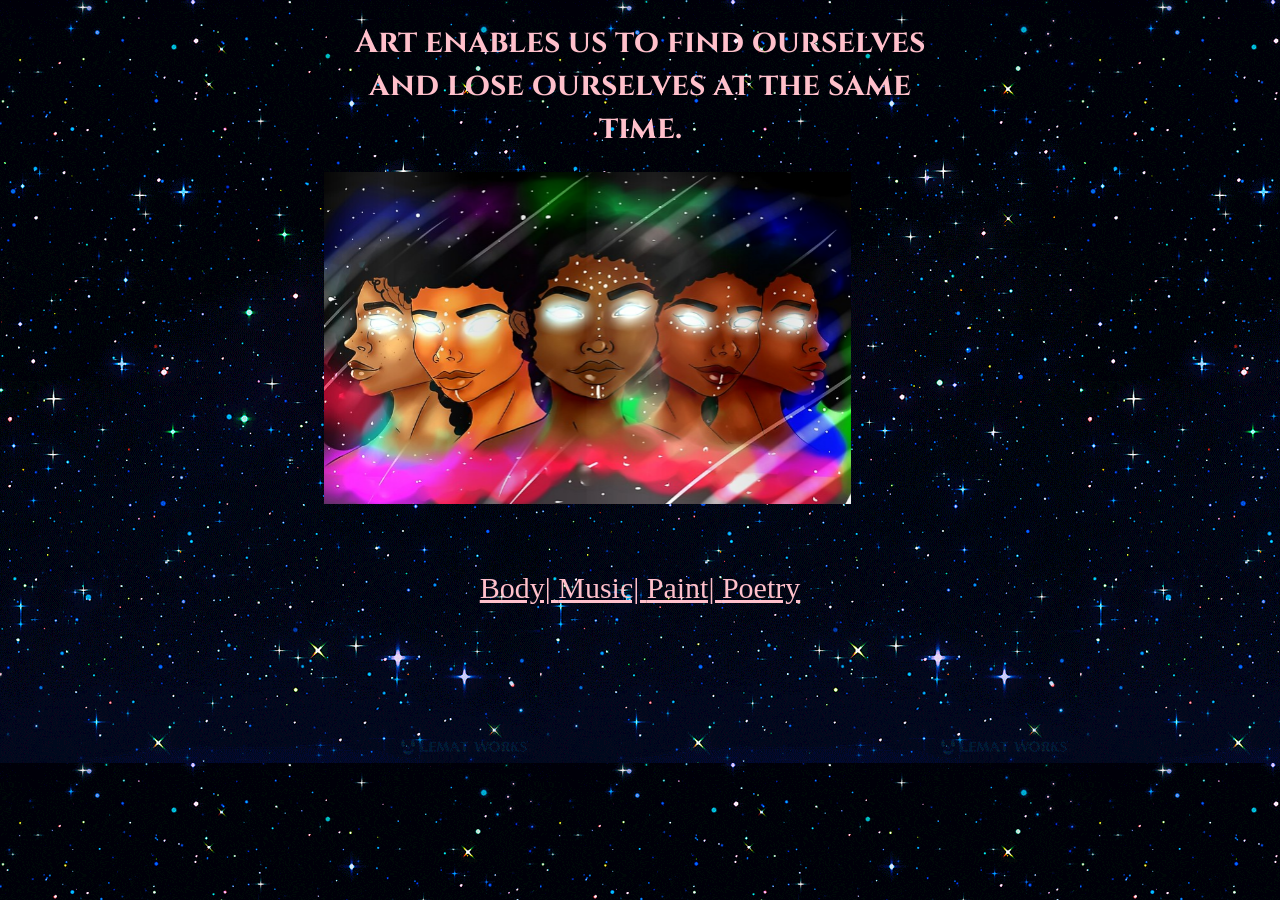
<file: home/home.html>
<!DOCTYPE html>
<html>
    <head>
        <link href="https://fonts.googleapis.com/css?family=Cinzel&display=swap" rel="stylesheet">
        <link rel="stylesheet" href="home.css">
        <title></title>
    </head>
    <body>
        <div id="pic">
            <h1> Art enables us to find ourselves and lose ourselves at the same time. </h1>

            <img src="background.png">
            </div>
<div id="links">
    <a href="body.html"> Body| </a>
    <a href="music.html"> Music| </a>
    <a href="paint.html"> Paint| </a>
    <a href="poetry.html"> Poetry </a>
    </div>





    </body>
    </html>
</file>
<file: home.css>
.homebody {
background-image: url("giphy.gif");
 background-color:black;
}

#pic {
  display: block;
  margin-left: auto;
  margin-right: auto;
  width:50%;
  height:100%;
padding-bottom:5%;


}

#homehead{
    font-family: 'Cinzel', serif;
    color:pink;
    text-align:center;

}

#links{
    text-align:center;
    text-decoration: none;
    color:pink;
    font-size:30px;
}

a {
    color:pink;
}

#bodyrow {
    display:flex;

}

#tatcol{
    flex:50%;
}

#bodyhead {
    text-align:center;
    font-family: 'Indie Flower', cursive;
}

#bodybody{
   background-image: linear-gradient(-90deg, red, yellow);
}


ul{
        font-family: 'Indie Flower', cursive;

}

li {
        font-family: 'Indie Flower', cursive;

}

#links {
     text-align:center;
    text-decoration: none;
    color:pink;
    font-size:30px;
}

.tab{
    border: solid black 3px;
}

#box {
    border:solid 5px;
}

#musicp{
     font-family: 'Indie Flower', cursive;
     font-size:20px;
}

.mbody{
    background-color:#ae6bcf;
}

#pics{
    padding-right:0%;
    padding-left:7%;
}


h2{
    text-align:center;

}

h5{
    text-align:center;
}

#pbody {
     background-image: linear-gradient(180deg,#f5f073, #f5ef62,#f2e91d, #f2e800);
}

.right{
    float:right;
}

.stanza{
    text-align:center;
}
</file>
<file: body/home.css>
body {
background-image: url("giphy.gif");
 background-color:black;
}

#pic {
  display: block;
  margin-left: auto;
  margin-right: auto;
  width:50%;
  height:100%;
padding-bottom:5%;


}

h1{
    font-family: 'Cinzel', serif;
    color:pink;
    text-align:center;

}

#links{
    text-align:center;
    text-decoration: none;
    color:pink;
    font-size:30px;
}

a {
    color:pink;
}
</file>
<file: home/home.css>
body {
background-image: url("giphy.gif");
 background-color:black;
}

#pic {
  display: block;
  margin-left: auto;
  margin-right: auto;
  width:50%;
  height:100%;
padding-bottom:5%;


}

h1{
    font-family: 'Cinzel', serif;
    color:pink;
    text-align:center;

}

#links{
    text-align:center;
    text-decoration: none;
    color:pink;
    font-size:30px;
}

a {
    color:pink;
}
</file>
<file: body/body.css>
#bodyrow {
    display:flex;

}

#tatcol{
    flex:50%;
}

h1 {
    text-align:center;
    font-family: 'Indie Flower', cursive;
}

body{
   background-image: linear-gradient(-90deg, red, yellow);
}

p{
    font-family: 'Indie Flower', cursive;
}

ul{
        font-family: 'Indie Flower', cursive;

}

li {
        font-family: 'Indie Flower', cursive;

}

#links {
     text-align:center;
    text-decoration: none;
    color:pink;
    font-size:30px;
}

.tab{
    border: solid black 3px;
}
</file>
<file: body/music.css>
#box {
    border:solid 5px;
}

p{
     font-family: 'Indie Flower', cursive;
     font-size:20px;
}

body{
    background-color:#ae6bcf;
}

#pics{
    padding-right:0%;
    padding-left:7%;
}

 #links{
      text-align:center;
    text-decoration: none;
    color:pink;
    font-size:30px;
 }
</file>
<file: body/poetry.css>
p {
     font-family: 'Indie Flower', cursive;
     text-align:center;
}


 #links{
      text-align:center;
    text-decoration: none;
    color:pink;
    font-size:30px;
 }

h2{
    text-align:center;

}

h5{
    text-align:center;
}

body {
     background-image: linear-gradient(180deg,#f5f073, #f5ef62,#f2e91d, #f2e800);
}

.right{
    float:right;
}
</file>
